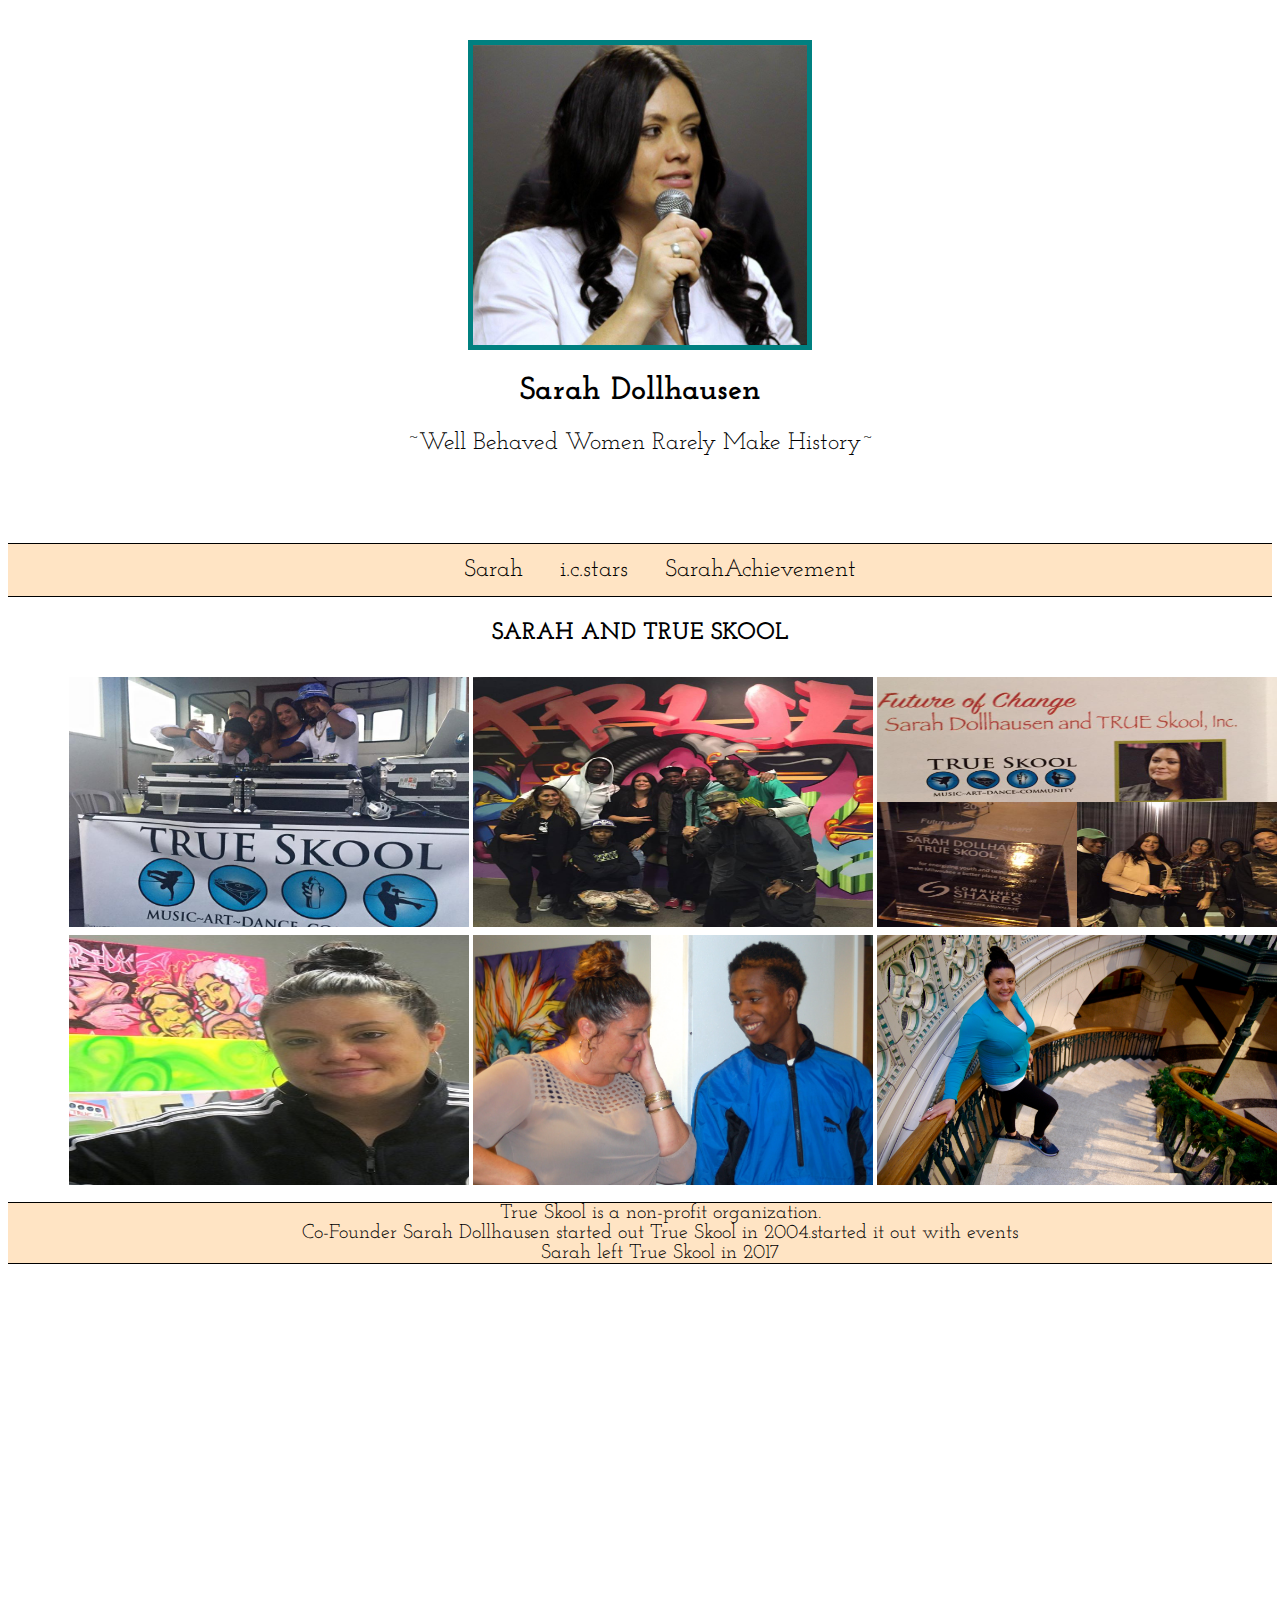
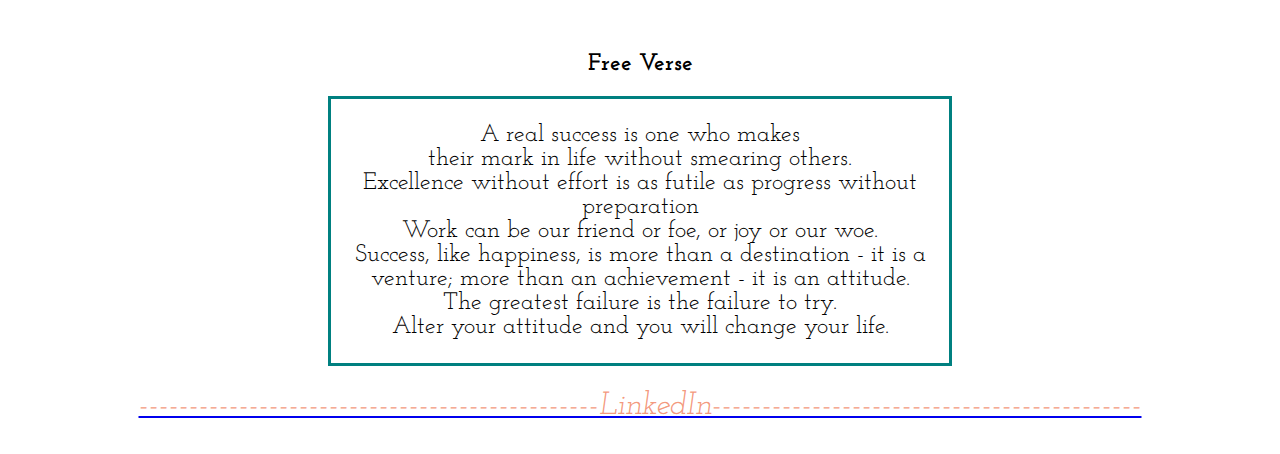
<file: Pages/moreabout.html>
<!DOCTYPE html>
<html lang="en">

<head>
    <meta charset="UTF-8">
    <meta name="viewport" content="width=device-width, initial-scale=1.0">
    <meta http-equiv="X-UA-Compatible" content="ie=edge">
    <link rel="stylesheet" href="../Styles/style.css">
    <link
        href="https://fonts.googleapis.com/css?family=Cookie|Great+Vibes|Josefin+Slab|Kalam|Kaushan+Script|Lobster+Two|Satisfy|Tangerine&display=swap"
        rel="stylesheet">
    <title>Document</title>
</head>

<body>
    <br>
    <br>

    <div class="header">
        <img style="height:300px; border: solid 5.0px teal;" src="../Resources/STS.jpg" alt="Sarah">
        <h1>
            Sarah Dollhausen
        </h1>
        <p>
            ~Well Behaved Women Rarely Make History~
        </p>
    </div>

    <div>
        <nav>
            <ul>
                <li><a href="../index.html">Sarah</a></li>
                <li><a href="./about.html">i.c.stars</a></li>
                <li><a href="#">SarahAchievement</a></li>
            </ul>
        </nav>
    </div>

    <div>
        <h2 style="text-align: center">
            SARAH AND TRUE SKOOL
        </h2>
    </div>

    <div class="grid">
        <table class="gridimg">
            <tr>
                <td><img src="../Resources/STS2.jpg" alt="STS1" width="400" height="250"></td>
                <td><img src="../Resources/STS3.jpg" alt="STS2" width="400" height="250"></td>
                <td><img src="../Resources/STS4.jpg" alt="STS3" width="400" height="250"></td>
            </tr>
            <tr>

                <td><img src="../Resources/STS5.jpg" alt="STS4" width="400" height="250"></td>
                <td><img src="../Resources/STS6.jpg" alt="STS5" width="400" height="250"></td>
                <td><img src="../Resources/STS7.jpg" alt="STS6" width="400" height="250"></td>
            </tr>
        </table>
    </div>

    <div>
        <ul style="font-size: 20px">
            <li>True Skool is a non-profit organization.</li> <br>
            <li>Co-Founder Sarah Dollhausen started out True Skool in 2004.started it out with events</li> <br>
            <li>Sarah left True Skool in 2017</li> <br>
        </ul>
    </div>
    <br>
    <br>

    <div style="text-align: center">
        <iframe allowfullscreen src="https://www.youtube.com/embed/joUzjAm6s1M" frameborder="0">TrueSkool Vid</iframe>
    </div>
    <br>
    <br>


    <div style="text-align: center">
        <h2>Free Verse</h2>
    </div>

    <div style="border: solid 3.0px teal; margin-left: 20.0rem; margin-right: 20.0rem">
        <p style="text-align: center">
            A real success is one who makes <br>
            their mark in life without smearing others. <br>
            Excellence without effort is as futile as progress without preparation <br>
            Work can be our friend or foe, or joy or our woe. <br>
            Success, like happiness, is more than a destination -
            it is a venture; more than an achievement - it is an attitude. <br>
            The greatest failure is the failure to try. <br>
            Alter your attitude and you will change your life. <br>
        </p>

    </div>

    <div class="navbar">
        <p>
            <a href="https://www.linkedin.com/in/sarah-dollhausen-clark-01365a10/">
                <i
                    class="fab fa-linkedin">----------------------------------------------LinkedIn-------------------------------------------</i>
            </a>
        </p>
    </div>


</body>

</html>
</file>
<file: Styles/style.css>
.header {
    padding-bottom: 5%;
    text-align: center;
}

p {
    font-size: 1.5rem;
}

nav {
    width: 100%;
    text-align: center;
    display: inline-block
}

ul {
    list-style-type: none;
    margin: 0%;
    padding-bottom: 0%;
    overflow: hidden;
    background-color: bisque;
    text-align: center;
    border-top: 0.5px solid black;
    border-bottom: 0.5px solid black;
}

li {
    text-align: center;
    display: inline-block;
}

li a {
    display: block;
    color: black;
    text-align: center;
    padding: 14px 16px;
    text-decoration: none;
    font-size: 1.5rem;
}

body {
    font-family: 'Lobster Two', cursive;
    font-family: 'Satisfy', cursive;
    font-family: 'Kaushan Script', cursive;
    font-family: 'Great Vibes', cursive;
    font-family: 'Kalam', cursive;
    font-family: 'Cookie', cursive;
    font-family: 'Tangerine', cursive;
    font-family: 'Josefin Slab', serif;

}

.grid {
    margin-left: 3.0rem;
    width: 40%;
    padding: 10px;
}

.gridimg td:hover {
    transition: .5s ease-in-out;
    border: teal 5px solid;
    transform: scale(1.3)
}
 
iframe {
    width: 500px;
    height: 300px
}

.navbar {
    overflow: hidden;
    width: 100%;
    text-align: center

  }

i{
    color: rgba(243, 148, 119, 0.966);
    font-size: 2.0rem;

}
i:hover{
    color: blue;
    font-size: 2.5rem;
    transform: scaleX(-1)
}
</file>
